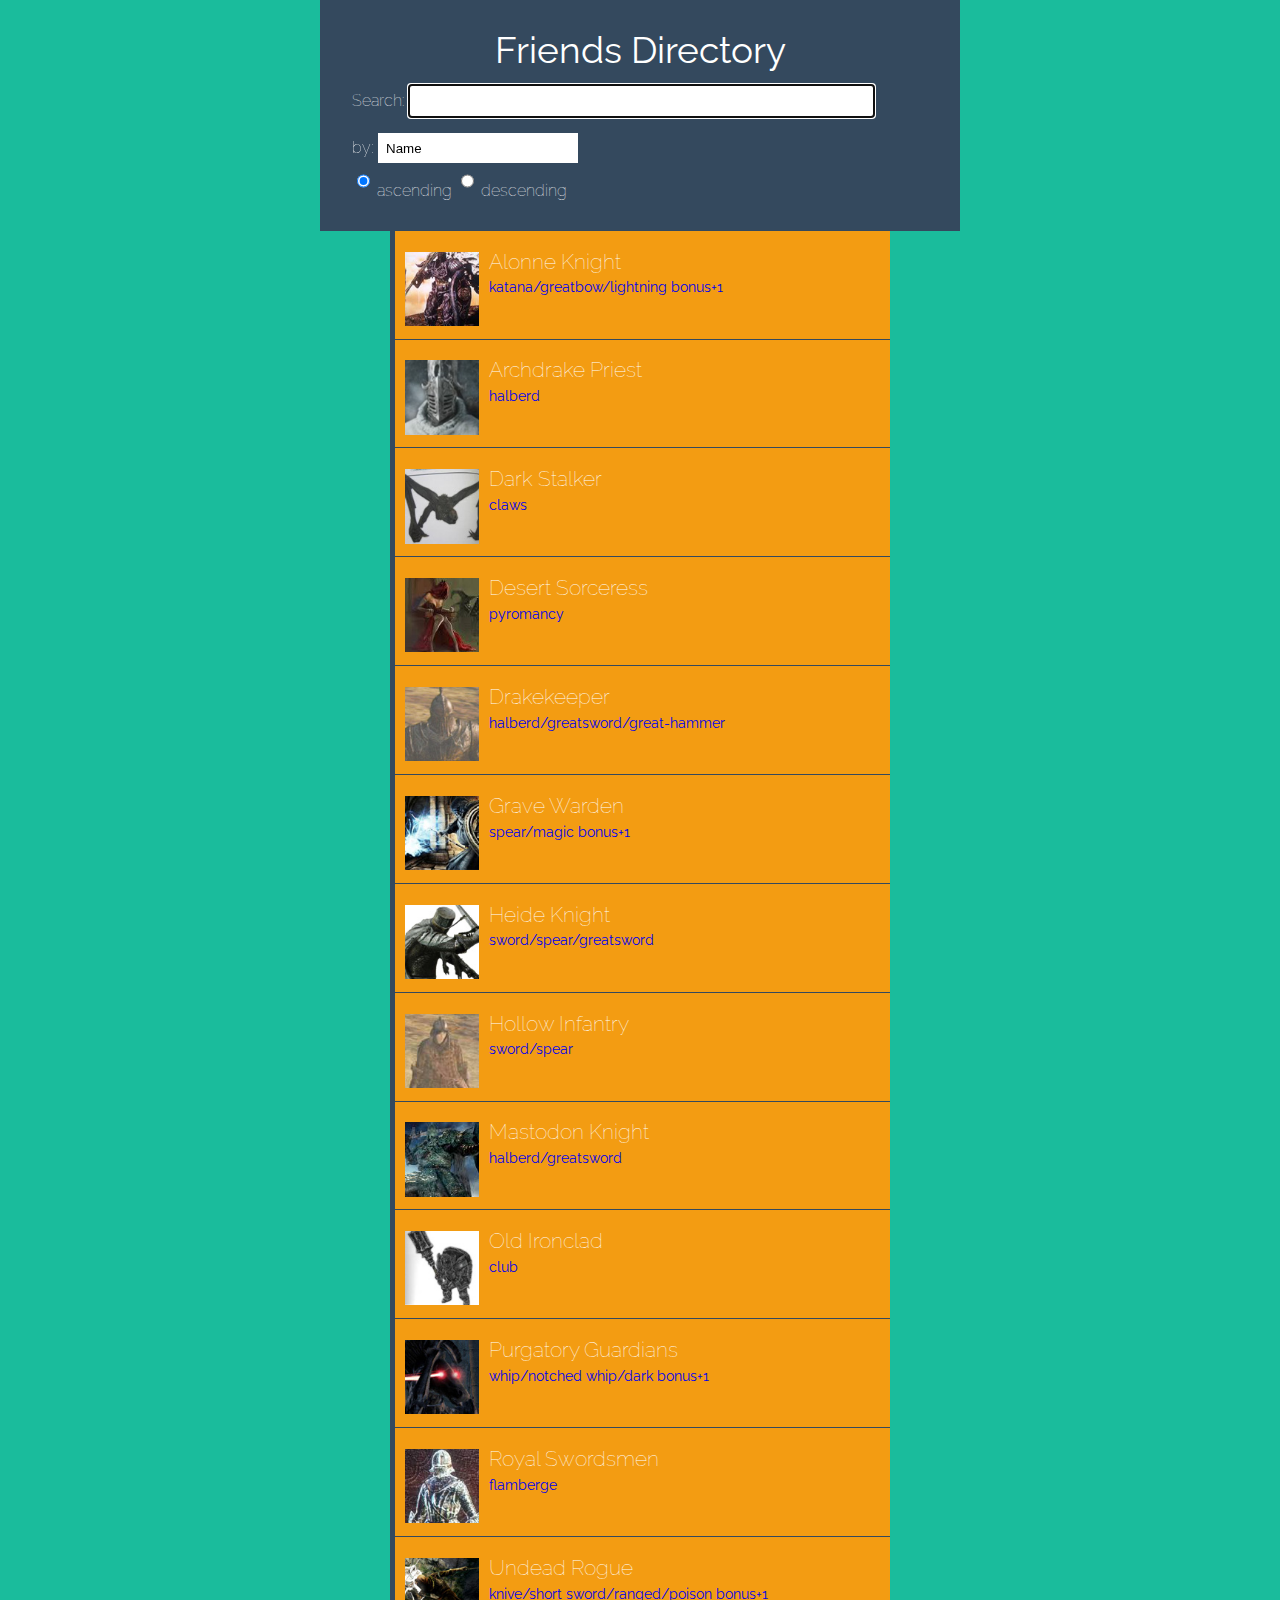
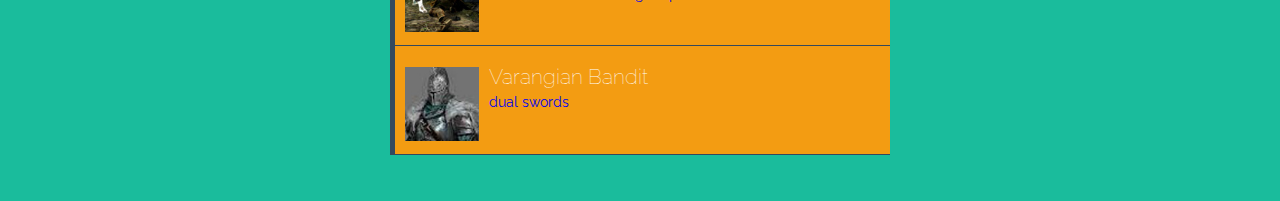
<file: index.html>
<!doctype html>
<html lang="en" ng-app="myApp">
<head>
	<meta charset="UTF-8">
	<title>Angular Test</title>
	<script src="lib/angular/angular.min.js"></script>
	<script src="lib/angular/angular-route.min.js"></script>
	<script src="js/app.js"></script>
	<script src="js/controllers.js"></script>
	<link rel="stylesheet" href="css/style.css">
	<link href='http://fonts.googleapis.com/css?family=Raleway:100,400' rel='stylesheet' type='text/css'>
</head>
<body>
<div class="main-container" ng-view>
	<h1>BEN ADDED THIS</h1>
</div>
</body>
</html>
</file>
<file: css/style.css>
/* http://meyerweb.com/eric/tools/css/reset/ 
   v2.0 | 20110126
   License: none (public domain)
*/

html, body, div, span, applet, object, iframe,
h1, h2, h3, h4, h5, h6, p, blockquote, pre,
a, abbr, acronym, address, big, cite, code,
del, dfn, em, img, ins, kbd, q, s, samp,
small, strike, strong, sub, sup, tt, var,
b, u, i, center,
dl, dt, dd, ol, ul, li,
fieldset, form, label, legend,
table, caption, tbody, tfoot, thead, tr, th, td,
article, aside, canvas, details, embed, 
figure, figcaption, footer, header, hgroup, 
menu, nav, output, ruby, section, summary,
time, mark, audio, video {
	margin: 0;
	padding: 0;
	border: 0;
	font-size: 100%;
	font: inherit;
	vertical-align: baseline;
}
/* HTML5 display-role reset for older browsers */
article, aside, details, figcaption, figure, 
footer, header, hgroup, menu, nav, section {
	display: block;
}
body {
	line-height: 1;
	font-family: 'Raleway', sans-serif;
	font-weight: 100;
	background-color: #1abc9c;
	
}
ol, ul {
	list-style: none;
}
blockquote, q {
	quotes: none;
}
blockquote:before, blockquote:after,
q:before, q:after {
	content: '';
	content: none;
}
table {
	border-collapse: collapse;
	border-spacing: 0;
}
.main-container {
	width: 960px;
	padding: 0 1rem 1rem 1rem;
	margin: 0 auto;
}
.cf:before,
.cf:after {
	display: table;
	content: "";
}
.cf:after {
	clear: both;
}
h1 {
	font-size: 2.5rem;
}

h3 {
	font-size: .9rem;
	font-weight: 400;
	/* font-style: italic; */
}
h1, h2 {
	color: white;
	font-weight: 400;
}
p, li, a {
	font-weight: 100;
}
a.button {
	padding:1.2rem;
	background-color: #249780;
	text-align: center;
	color: white;
	text-transform: uppercase;
}
.artist-list {
	background: #f39c12;
	width: 50%;
	margin: 0 auto;
	min-width: 500px;
	max-width: 550px;
	margin-bottom: 30px;
	z-index: 10;	
}
.artist-list ul {
	margin: 0;
	padding: 0;
}
.artist-list a {
	display: block;
	text-decoration: none;
}
.artist-list li {
	padding: .8rem 0;
	border-left:5px solid #34495e;
	border-bottom: 1px solid #34495e;
	-webkit-transition: all .2s ease;
	-moz-transition: all .2s ease;
	-ms-transition: all .2s ease;
	-o-transition: all .2s ease;
	transition: all .2s ease;
}
.artist-list li:hover {
	background: #f39c12; 
	border-left:12px solid #34495e;
	cursor: pointer;	
	width: 505px;
}
.artist-list li:hover h2 {
	font-size: 2.2rem;
}
.artist img {
	display: block;
	float: left;
	width: 15%;
	margin-right: 10px;
	margin-left: 10px;
}
.artist info {
	display: block;
	float: left;
	padding-left: 120px !important;
}
.info h2 {
	font-size: 1.3rem;
	font-weight: 100;
	margin-top: .5rem;
	margin-bottom: .5rem;
}
.artistinfo {
	font-size: 1.1rem;
	line-height: 160%;
	width: 90%;
	min-width: 500px;
	max-width: 550px;
	padding: 20px 30px;
	margin: 0 auto;
	margin-top: 30px;
	margin-bottom: 30px;
	z-index: 20;
}
.artistinfo h1 {
	font-size: 1.8rem;
	margin-bottom: 0;
}
.artistinfo img {
	width: 40%;
	max-width: 130px;
}
.search {
	background: #34495e;
	padding: 2rem;
	width: 60%;
	margin: 0 auto;
}
.search h1 {
	color: white;
	font-size: 2.3rem;
	margin-bottom: 1rem;
	text-align: center;
}
.search label {
	color: white;
	
}
.search select {
	margin-top: 1rem;
	background: white;
	width: 200px;
	height: 30px;
	border: 0;
	padding: .5rem;
	-webkit-appearance: none;
}
.search input {
	height: 30px;
	font-family: 'Raleway', sans-serif;
	font-weight: 100;
	color: #34495e;
	border:none;
	box-shadow: none;
}
label.formgroup {
	width: 25%;
}
input.search-bar {
	width: 80%;
}
</file>
